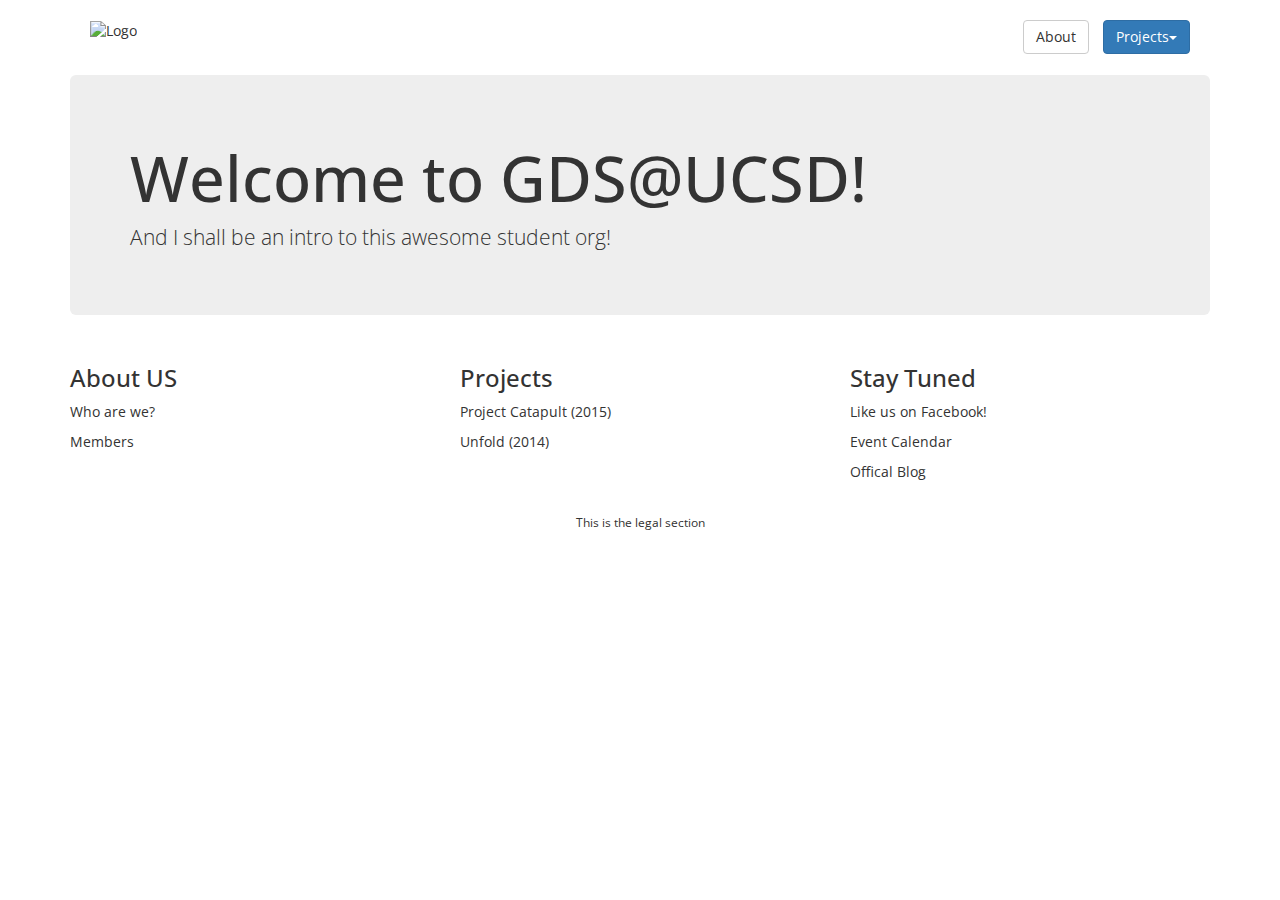
<file: public_html/index.html>
﻿<!DOCTYPE html>

<html lang="en">
<head>
    <title>Game Development Studio at UCSD</title>
    <meta charset="utf-8">
    <meta name="viewport" content="width=device-width, initial-scale=1">
    <link href='https://fonts.googleapis.com/css?family=Open+Sans:400,300,700' rel='stylesheet' type='text/css'>
    <link rel="stylesheet" href="http://maxcdn.bootstrapcdn.com/bootstrap/3.3.5/css/bootstrap.min.css">
    <link rel="stylesheet" href="app.css" />
    <script src="https://ajax.googleapis.com/ajax/libs/jquery/1.11.3/jquery.min.js"></script>
    <script src="http://maxcdn.bootstrapcdn.com/bootstrap/3.3.5/js/bootstrap.min.js"></script>
    <script src="app.js"></script>
</head>

<body>
    <div class="container">
        <header>
            <div class="logo">
                <img class="logo-sm" alt="Logo" />
            </div>
            <ul>
                <li><a class="btn btn-default">About</a></li>
                <li class="has-sub">
                    <a class="btn btn-primary ">Projects<span class="caret"></span></a><ul>
                        <li><a class="btn btn-default">Project Catapult (2015)</a></li>
                        <li><a class="btn btn-default">Unfold (2014)</a></li>
                    </ul>
                </li>
            </ul>
        </header>
        <div class="jumbotron">
            <h1>Welcome to GDS@UCSD!</h1>
            <p>And I shall be an intro to this awesome student org!</p>
        </div>
        <footer>
            <div class="row">
                <div class="col-sm-4">
                    <h3>About US</h3>
                    <p>Who are we?</p>
                    <p>Members</p>
                </div>
                <div class="col-sm-4">
                    <h3>Projects</h3>
                    <p>Project Catapult (2015)</p>
                    <p>Unfold (2014)</p>
                </div>
                <div class="col-sm-4">
                    <h3>Stay Tuned</h3>
                    <p>Like us on Facebook!</p>
                    <p>Event Calendar</p>
                    <p>Offical Blog</p>
                </div>
                <div class="col-sm-12 legal text-center">
                    <small>This is the legal section</small>
                </div>
            </div>
        </footer>
    </div>
</body>
</html>
</file>
<file: public_html/app.css>
@keyframes fade-in {
    0% {
        opacity: 0;
    }
    100% {
        opacity : 1;
    }
}

body {
    font-family: 'Open Sans', sans-serif;
}

a.btn {
    transition: background .4s ease, color .4s ease, box-shadow .4s ease;
}

header {
    height: 75px;
    padding: 20px;
}

header .logo {
    float: left;
}

header ul {
    display: inline-block;
    position: relative;
    float: right;
    padding: 0;
}

header li {
    display: inline-block;
    margin-left: 10px;
}

header li.has-sub {
    
}

header li.has-sub > ul {
    display: none;
}

header li.has-sub:hover > ul {
    display: block;
    position: absolute;
    right: 0;
    opacity: 1;
    animation: fade-in .4s ease;
}

header li.has-sub > ul > li {
    display: block;
    float: right;
    margin-top: 5px;
}

header li.has-sub > ul > li > a {
    border-right: 3px solid #337AB7;
}

.logo-sm {
    height: 35px;
    width: 35px;
}

.legal {
    margin-top: 20px;
}
</file>
